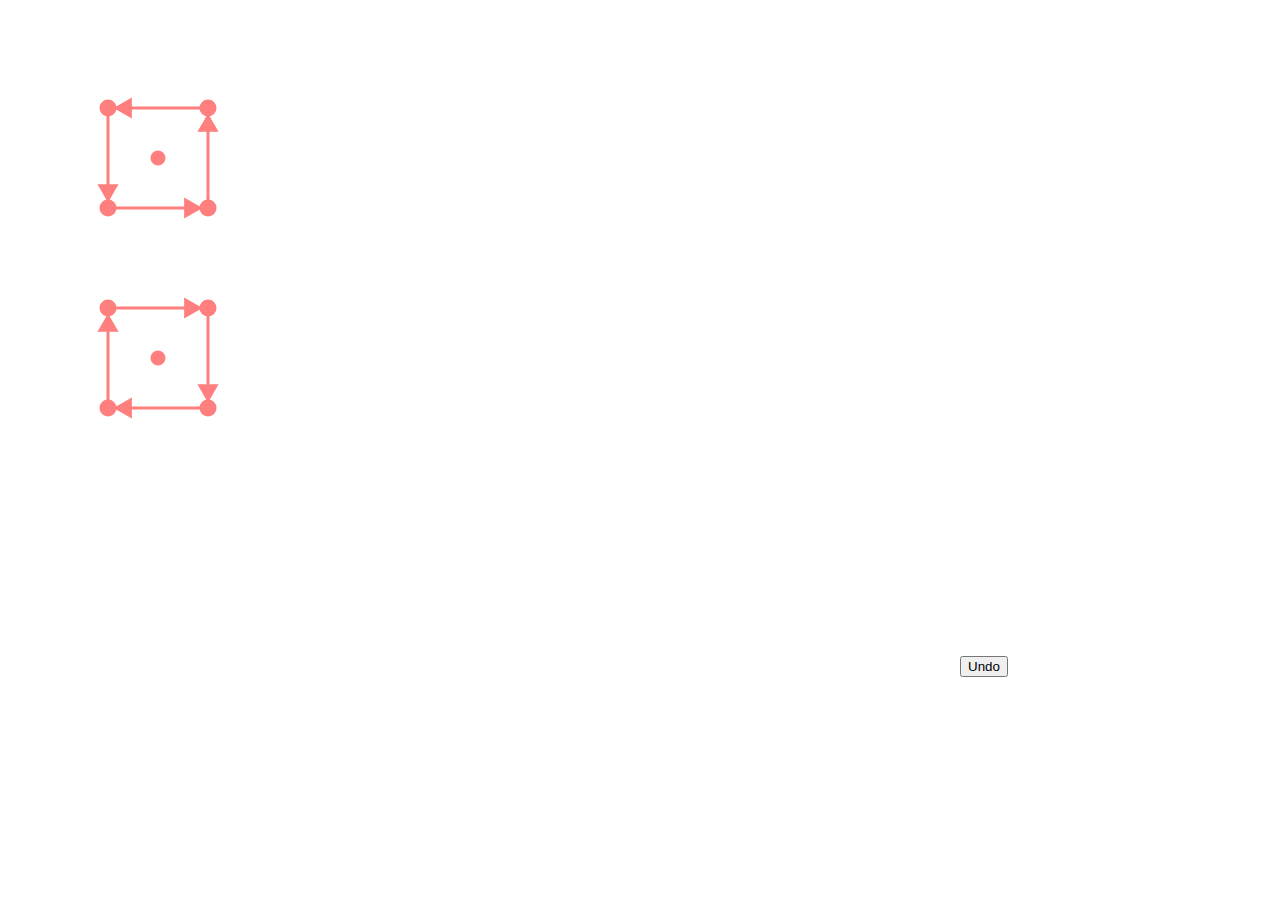
<file: index.html>
<html>
<head>
     <link rel="stylesheet" type="text/css" href="app/css/home.css">
     <link rel="stylesheet" type="text/css" href="app/css/menu.css">
     <link rel="stylesheet" type="text/css" href="app/css/contour.css">
</head>

<body>
    <div id="context-menu"></div>

    <svg id="svg-main">
    </svg>

    <button id="undo-test">Undo</button>

    <div id="command-history">
        <div id="undo-list"></div>
        <div class="history-list-div"></div>
        <div id="redo-list"></div>
    </div>

    <script type="module" src="app/js/libs/d3.js"></script>
    <script type="module" src="index.js"></script>
</body>
</html>
</file>
<file: app/css/home.css>
#svg-main {
    width: 75%;
    height: 75%;
}

#undo-list {
    opacity: 50%;
}
</file>
<file: app/css/menu.css>
/*** MENUS ***/
.menu {
    margin: 0px;
    list-style: none;
    padding: 6px;
    background: lightgray;
    border-radius: 4px;
    border: thin solid black;
    font-size: larger;
}

.option.active {
    background: #c4c4c4;
}

.menu > .option:not(:last-child){
    border-bottom: thin solid black;
    padding-bottom: 2px;
}

.menu > .option:not(:first-child) {
    padding-top: 2px
}
</file>
<file: app/css/contour.css>
/*** FOR JS REFERENCING ***/
:root {
    --arrow-scale: 16;
    --arrow-scale-enlarged: 25;
    --vertex-radius: 7;
    --global-stroke: 3;
}

/*** SVG POINTS ***/
.point:not(.center) > .inner { /* display size */
    r: var(--vertex-radius);
    /*opacity: 0.5;*/
}

.point:not(.center) > .outer { /* focused size */
    r: 11;
}

.point:not(.center) > .outermost { /* hover dist */
    r: 18;
}

/*** SVG CENTER POINTS ***/
.point.center > .inner { /* display size */
    r: 6;
}

.point.center > .outer { /* focused size */
    r: 9;
}

.point.center > .outermost { /* hover dist */
    r: 12;
}

/*** SVG SEGMENTS ***/
.segment > .inner { /* display size */
    stroke-width: 3;
}

.segment > .outer { /* focused size */
    stroke-width: 7;
}

.segment > .outermost { /* hover dist */
    stroke-width: 30;
}

/*** SVG CONTOURS ***/
g.contour {
    opacity: 0.5;
    fill: red;
    stroke: red;
    stroke-width: var(--global-stroke);
}

/*** SVG CENTRAL CONTOUR ***/
g.central > .center {
    display: none;
}

g.central > .point-group {
    display: none;
}
</file>
